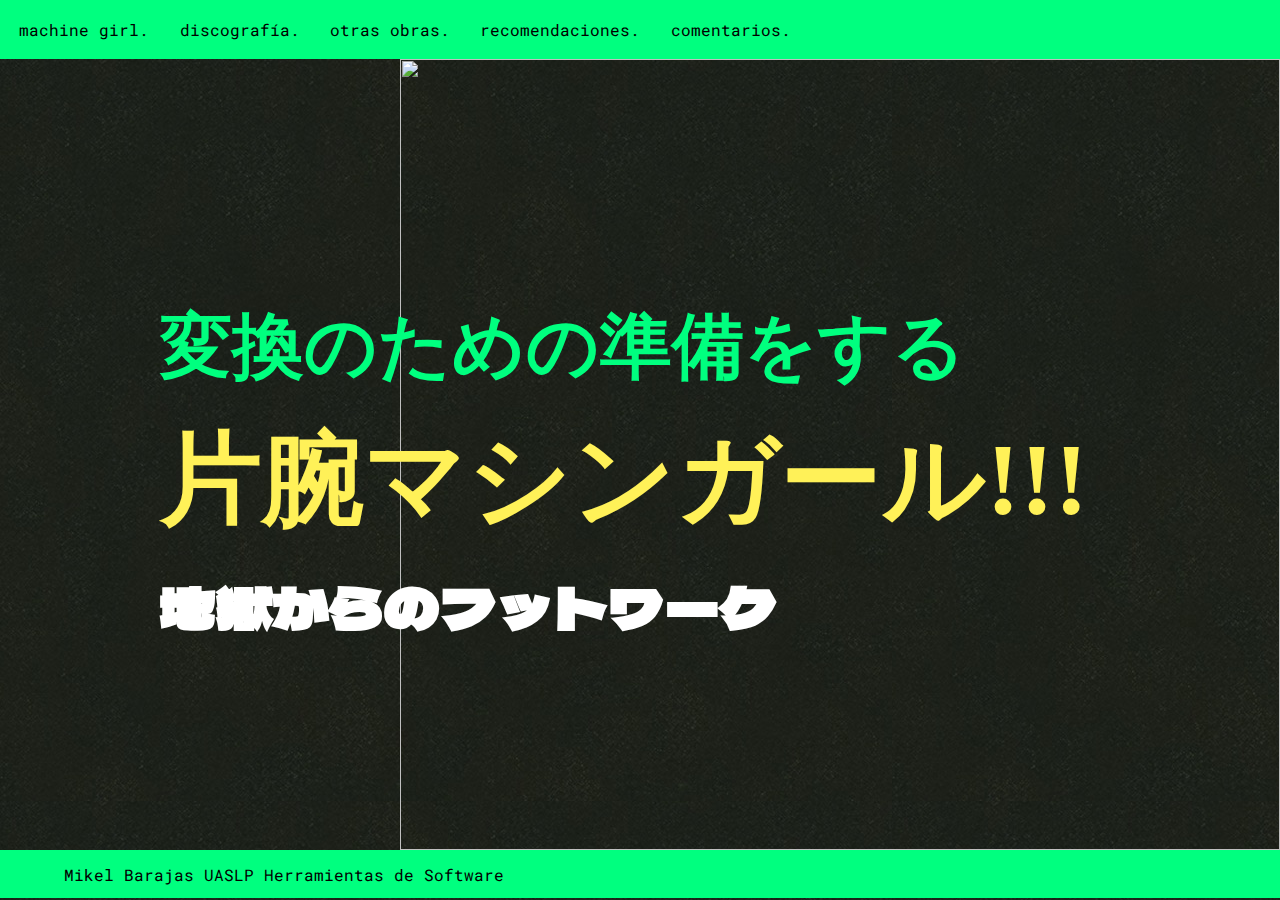
<file: index.html>
<html>
    <head>
        <title>machin3gir1</title>
    </head>
    <frameset rows="59,*,50" frameborder="no">
        <frame name="encabezado" src="navbar.html" />
        <frameset cols="100">
            <frame name="central" src="landing.html" />
        </frameset>
        <frame name="pie" src="footer.html" />
    </frameset>
</html>
</file>
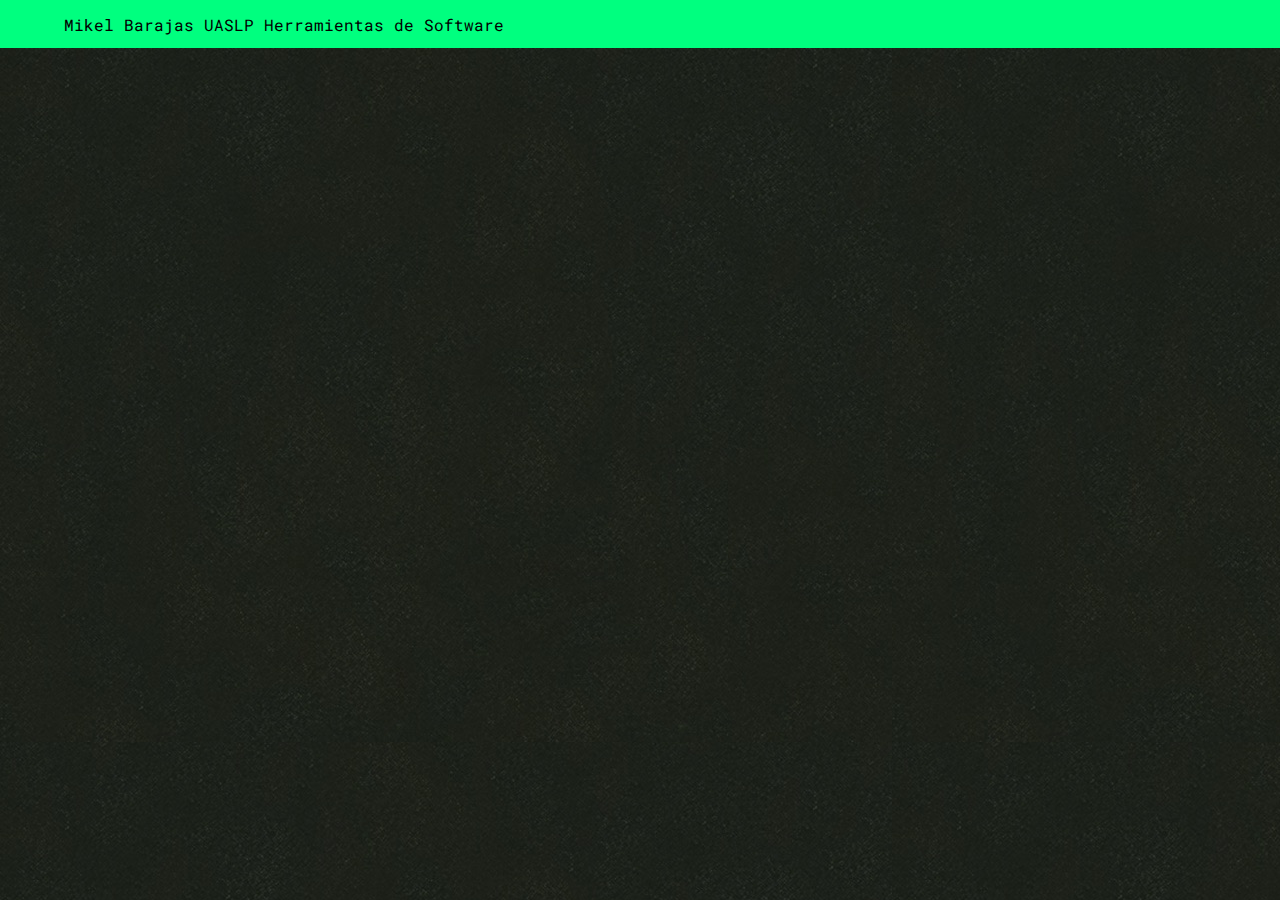
<file: footer.html>
<html>
<head>
    <link rel="stylesheet" href="content/styles/style.css">
    <title>machin3gir1</title>
</head>
<body background="content/img/bg.jpg">
    <div class="footer">
        Mikel Barajas UASLP Herramientas de Software
    </div>
</body>
</html>
</file>
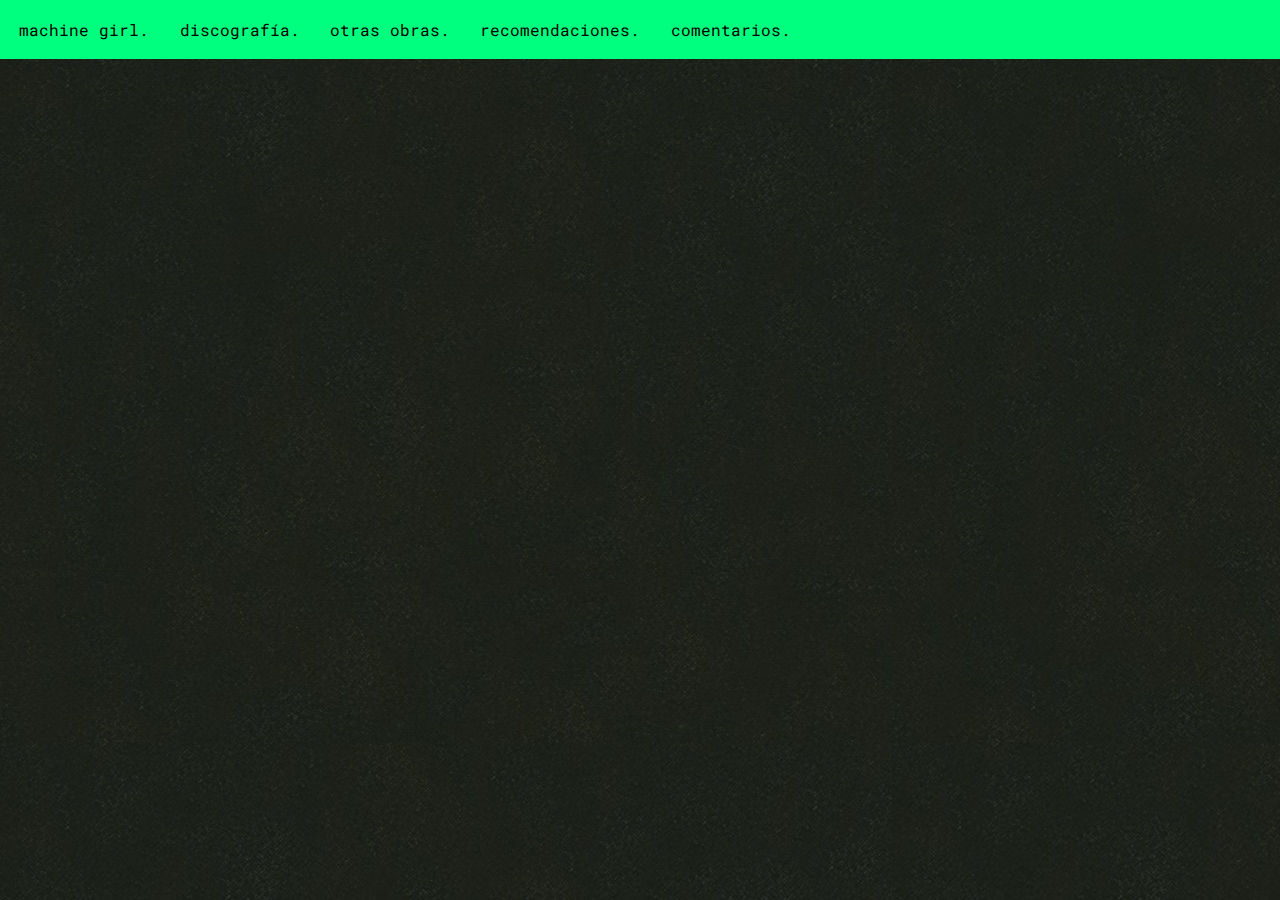
<file: navbar.html>
<html>
<head>
    <link rel="stylesheet" href="content/styles/style.css">
    <title>machin3gir1</title>
</head>
<body background="content/img/bg.jpg">
    <table class="disco">
        <tr>
            <div class="navbar">
                <ul>
                    <li><a href="landing.html" target="central">machine girl.</a></li>
                    <li><a href="disco.html" target="central">discograf&iacute;a.</a></li>
                    <li><a href="otras.html" target="central">otras obras.</a></li>
                    <li><a href="recs.html" target="central">recomendaciones.</a></li>
                    <li><a href="comentarios.html" target="central">comentarios.</a></li>
                </ul>
            <div>
        </tr>
    </table>
</body>
</html>
</file>
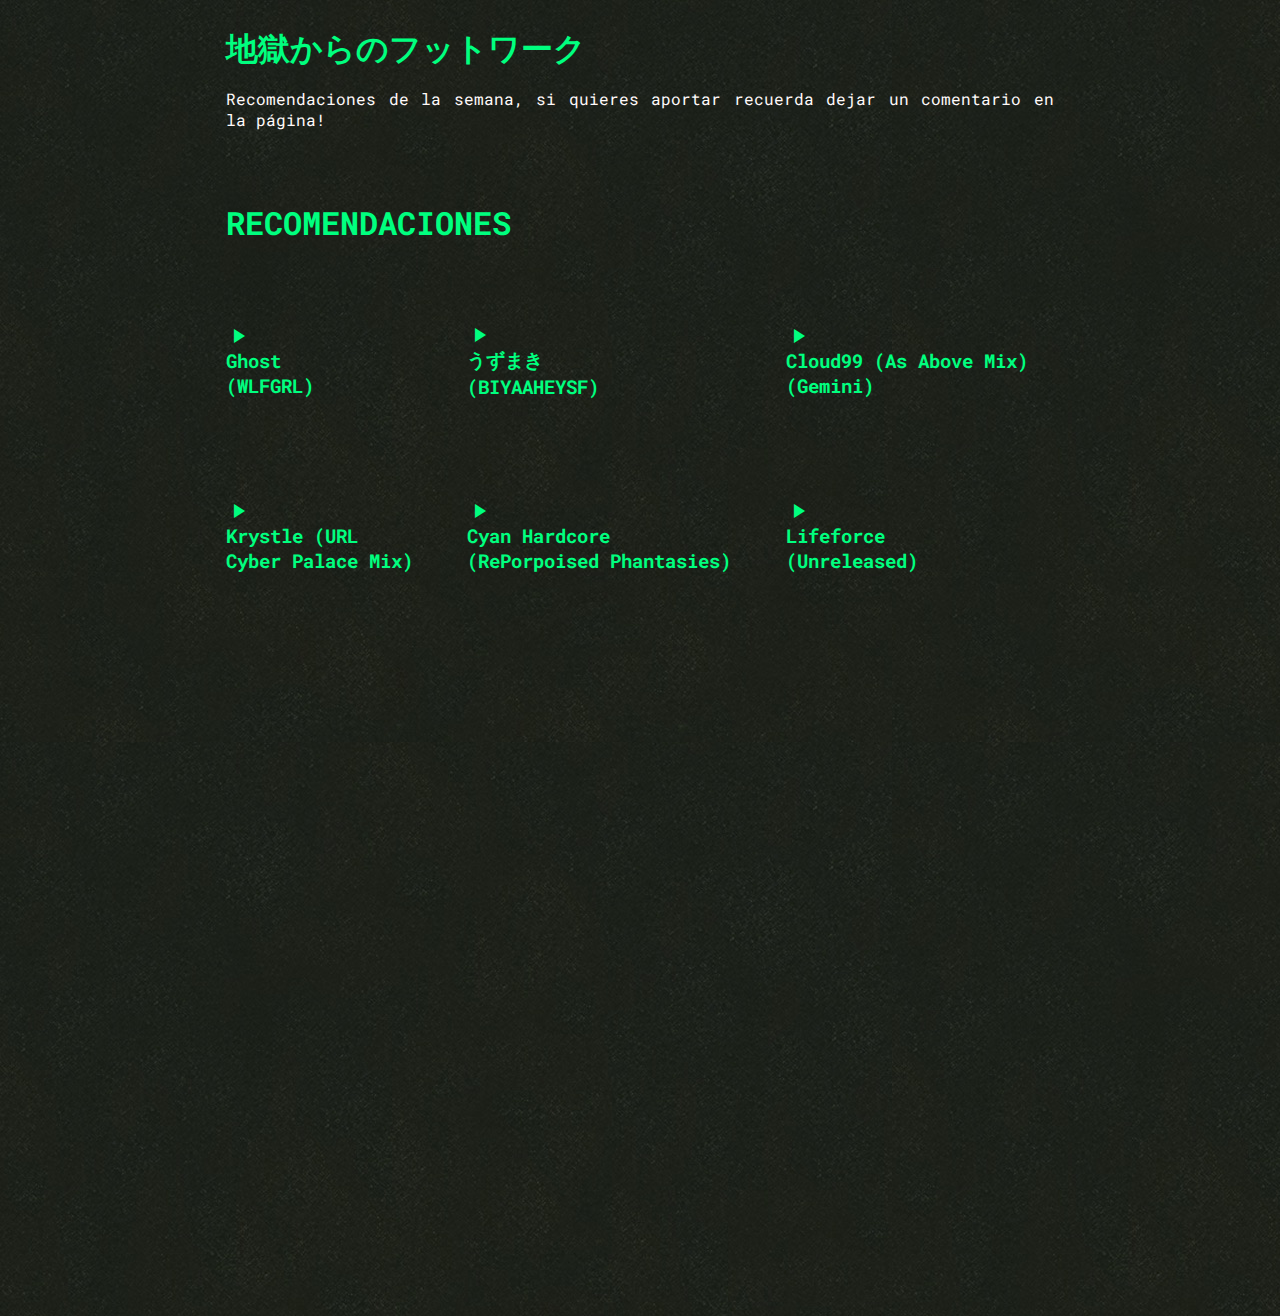
<file: recs.html>
<html>
<head>
    <link rel="stylesheet" href="content/styles/style.css">
    <link href="https://fonts.googleapis.com/icon?family=Material+Icons" rel="stylesheet">
    <title>recomendaciones</title>
</head>
<body background="content/img/bg.jpg">

    <table class="disco">
        <tr>
            <td colspan="3">
                <h1>地獄からのフットワーク</h1>
                <p>
                    Recomendaciones de la semana, si quieres aportar recuerda dejar un comentario en la p&aacute;gina!
                </p>
                <br>
            </td>
        </tr>
        <tr>
            <td colspan="3">
                <h1>RECOMENDACIONES</h1> 
            </td>
        </tr> 
        <tr class="recs">
            <td>
                <span class="material-icons"><a href="https://www.youtube.com/embed/GBEmamnY-x0" target="player">play_arrow</a></span>
                <h3>Ghost <br>(WLFGRL)</h3>
                <br>
            </td>
            <td>
                <span class="material-icons"><a href="https://www.youtube.com/embed/7IZukxpXxx0" target="player">play_arrow</a></span>
                <h3>うずまき <br>(BIYAAHEYSF)</h3>
                <br>
            </td>
            <td>
                <span class="material-icons"><a href="https://www.youtube.com/embed/R_rX_-o9AAk" target="player">play_arrow</a></span>
                <h3>Cloud99 (As Above Mix) (Gemini)</h3>
                <br>
            </td>
        </tr>
        <tr class="recs">
            <td>
                <span class="material-icons"><a href="https://www.youtube.com/embed/tYAnuq6Y1fQ" target="player">play_arrow</a></span>
                <h3>Krystle (URL Cyber Palace Mix)</h3>
                <br>
            </td>
            <td>
                <span class="material-icons"><a href="https://www.youtube.com/embed/W9rMy1teYXQ" target="player">play_arrow</a></span>
                <h3>Cyan Hardcore (RePorpoised Phantasies)</h3>
                <br>
            </td>
            <td>
                <span class="material-icons"><a href="https://www.youtube.com/embed/21yzwmIASm8" target="player">play_arrow</a></span>
                <h3>Lifeforce <br>(Unreleased)</h3>
                <br>
            </td>
        </tr>
        <tr>
            <td colspan="3">
                <iframe src="https://www.youtube.com/embed/GBEmamnY-x0" name="player" class="player" allow="accelerometer; clipboard-write; encrypted-media; gyroscope; picture-in-picture"></iframe>
            </td>
        </tr> 
    </table>
</body>
</html>
</file>
<file: content/styles/style.css>
@import url('https://fonts.googleapis.com/css2?family=Lora&family=Kosugi&family=Roboto+Mono&family=Dela+Gothic+One&display=swap');

/*General*/
* {
    box-sizing: border-box;
    margin: 0; 
    padding: 0;
}

:root{
    font-size: 16px;
    font-family: 'Roboto Mono';
    --color_1: springgreen;
    --color_2: snow;
    --color_3: black;
    --color_4: rgb(44, 48, 52);
}

.html {
    height: 100%;
}

body{
    background-color:var(--color_3);
}

h1,h2,h3{
    color:var(--color_1);
    margin-bottom: 1rem;
}

a{
    text-decoration: none;
}

.title{
    top: 0;
    width: 100%;
    height: 15rem;
    display: flex;
    align-items: center;
    justify-content:center;
    margin-bottom: 2rem;
    animation: textflicker alternate infinite 0.01s;
}

.title img{
    height:100%;
}

/*Discography*/
.disco{
    width: min(97%,55rem);
    margin: auto; 
    color:var(--color_2);
    text-align:justify;
}

.disco th, td {
  overflow: hidden;
  width: 5rem;
}


.disco td{
    padding: 1.5rem;
}

.disco img{
    width:120%;
}

.disco h1{
    animation: textflicker alternate infinite 0.01s;
}

/*navigation and frames*/
.footer{
    position: static;
    bottom:0px;
    height: 3rem;
    display: flex;
    justify-content:space-between;
    align-items: center;
    padding: .5rem 5%;
    background-color: var(--color_1);
    color: var(--color_3);
    z-index: -1;
}

.navbar{
    background-color:var(--color_1);
}

.navbar ul{
    text-align: center;
    padding: 1rem;
    overflow:hidden;
    list-style: none;
}

.navbar li{
    display: block;
    float:left;
    padding:.2rem;
    margin-right: 1.5rem;
    text-align: center;
}

.navbar li a{
    text-decoration: none;
    color:var(--color_3);
    transition: all 0.3s ease 0s;
}

.navbar li a:hover{
    color:var(--color_2);
}

/*landing*/
.landingtitle{
    position: absolute;
    margin: 15rem 10rem;
    font-size: min(4vw,3rem);
    font-family: 'Kosugi';
    color: white;
    animation: textflicker alternate infinite 0.01s;
}

.landingtitle h1{
    font-size: min(8vw,7rem);
    color:rgb(255,241,88);
}

.landingtitle h3{
    font-family: 'Dela Gothic One';
    color: white;
}

.landingdiv{
    display:flex;
    width:100%;
    align-items: left;
    height: 100%;
}

.landingdiv img{
    height:min(100%,55rem);
    margin-left:auto;
}

/*comments*/
.commentdiv{
    width: min(60%,55rem);
    display: block;
    margin: auto;
    color: var(--color_1);
    margin-bottom: 2rem;
}

textarea{
    width:100%;
    display: block;
    margin: auto;
    background-color: var(--color_4);
    opacity: .7;
    color: var(--color_1);
    outline: none; 
    resize: none;
    border: .1rem solid var(--color_1);
    border-radius: .3rem;
}

.fakecomment{
    width:100%;
    display: block;
    margin: auto;
    background-color: var(--color_4);
    opacity: .7;
    color: var(--color_1);
    outline: none; 
    resize: none;
    border: .1rem solid var(--color_1);
    border-radius: .3rem;
}

.reply{
    margin-top: -1rem;
    margin-left:3rem;
}

.material-icons{
    margin-top: .8rem;
}

.material-icons a{
    color: var(--color_1);
    transition: all 0.3s ease 0s;
}

.material-icons a:hover{
    color: var(--color_2);
    font-size: 2rem;
}

/*recomendations*/
.player{
    width:100%;
    height:70vh;
    border-style: none;
}

.recs{
    text-align:left;
}

/*animation*/
/* source: https://codepen.io/patrickhlauke/pen/YaoBop*/
@keyframes textflicker {
    from {
      text-shadow: 1px 0 0 #ea36af, -2px 0 0 #75fa69;
    }
    to {
      text-shadow: 2px 0.5px 2px #ea36af, -1px -0.5px 2px #75fa69;
    }
}
</file>
